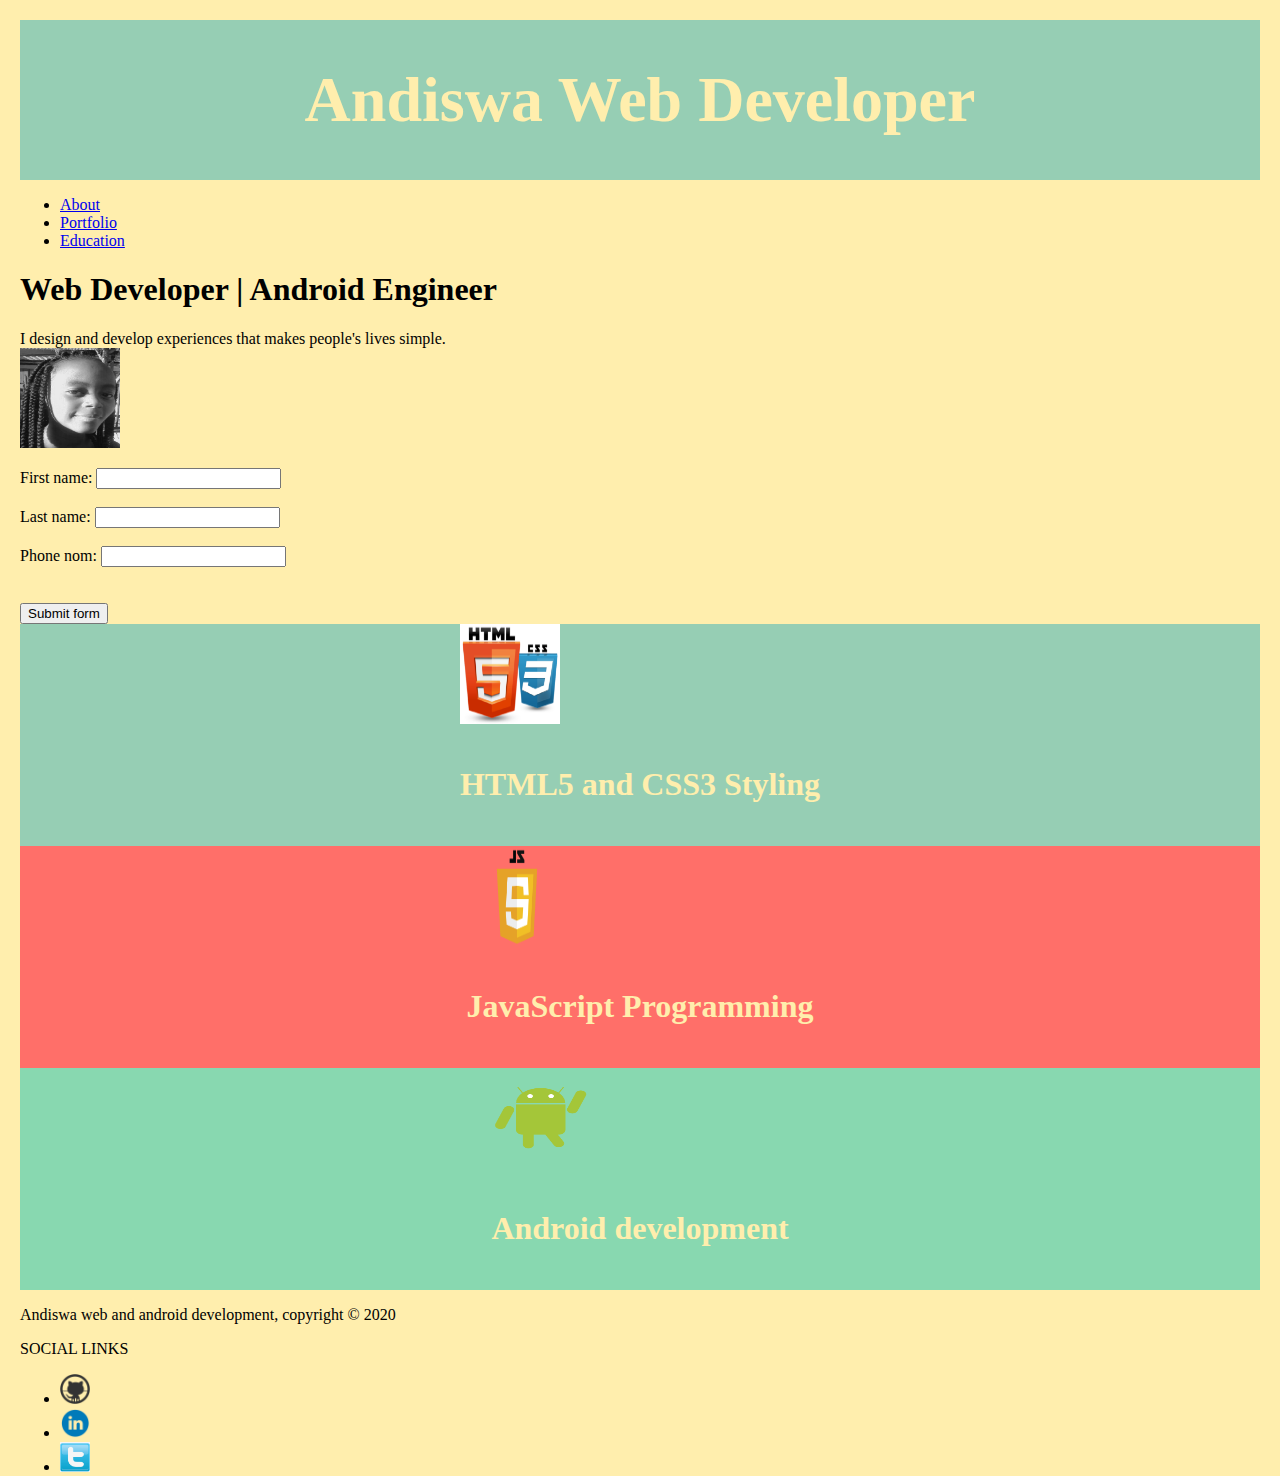
<file: index.html>
<!DOCTYPE html>
<html lang="en" dir="ltr">
  <head>
    
    <meta charset="utf-8">
    <meta name="viewport" content="width=width-device">
    <meta name="viewport" content="height=heihgt-device">
    <meta name="description" content="Afordable web design">
    <meta name="keywords" content="web design,affordable web design,profesional
     web design">
     
     <meta name="author" content="Andiswa">
    <title> Andiswa Mkhonto Web  Dev| Welcome </title>
   
    <link rel="stylesheet" href="basic.css">
    <script src="script.js"></script>
    <!--The viewport is the user's visible area of a web page
    It varies with the device, and will be smaller on a mobile phone than on a computer screen
    A <meta> viewport element gives the browser instructions on how to control the page's dimensions and scaling.-->
  </head>
  <body>
    <header>
      <!--<span> tag is used for grouping and applying styles to inline elements
        The span tag is used with inline elements whilst the div tag is used with block-level content.-->
      <div class="container">
        <div id="branding">
          <h1 id="head"><span class="highlight"> Andiswa</span> Web Developer</h1>
        </div>
        <nav>
          <ul>
            
            <li> <a href="about.html">About</a></li>
            <li> <a href="portfolio.html">Portfolio</a></li>
            <li> <a href="education.html">Education</a></li>
          </ul>
        </nav>
      </div>
    </header>
    <section id="showcase">
      <div class="container">
        <h1>Web Developer | Android Engineer</h1>
        <p id="demo">I design and develop experiences 
          that makes people's lives simple.<br><img src ="images/final (2).JPG"
          width="100px"
          height="100px"
          left:0></p>
      </div>
    </section>
<div class="form">
          First name: <input type="text" id="fname"  required><br><br>
          Last name: <input type="text" id="lname" required><br><br>
          Phone nom: <input type="number" id="pnum" ><br><br><br>
          <input type="button" onclick="myFunction()" value="Submit form">
        </div>
    <section id="boxes">
      <div class="container">
        <div class="box">
          <img src="images/logo_htcc.png" width="100px" height="100px">
          <h4>HTML5 and CSS3 Styling</h4>
        </div>
        <div class="box">
          <img src="images/logo_javas.png" width="100px" height="100px">
          <h4>JavaScript Programming</h4>
        </div>
        <div class="box">
          <img src="images/logo.png" width="100px" height="100px">
          <h4>Android development</h4>
        </div>
      </div>
   <script>
 
   </script>
    </section>
    <footer>
      <p>Andiswa web and android development, copyright &copy; 2020</p>
        <p><sm>SOCIAL LINKS</sm></p>
        <p>	
          <a href="#" target="_blank"><i class="icon-dribbble"></i></a>
          <!-- target blank means Open in New Browser Tab-->
          <ul class="socilIcons">
            <li><a href="http://www.github.com" class="github"target="blank"><img src="images/github.png" width="30" height="30"/></a></li>
            <li><a href="http://www.linkedin.com" class="linkedin"target="blank"><img src="images/linkedin-circle.png" width="30" height="30"/></a></li>
            <li><a href="http://www.twitter.com"target="blank"><img src="images/twitter.png" width="30" height="30"/></a></li>  
        </ul>
        </p>
    </footer>
  </body>
</html>
</file>
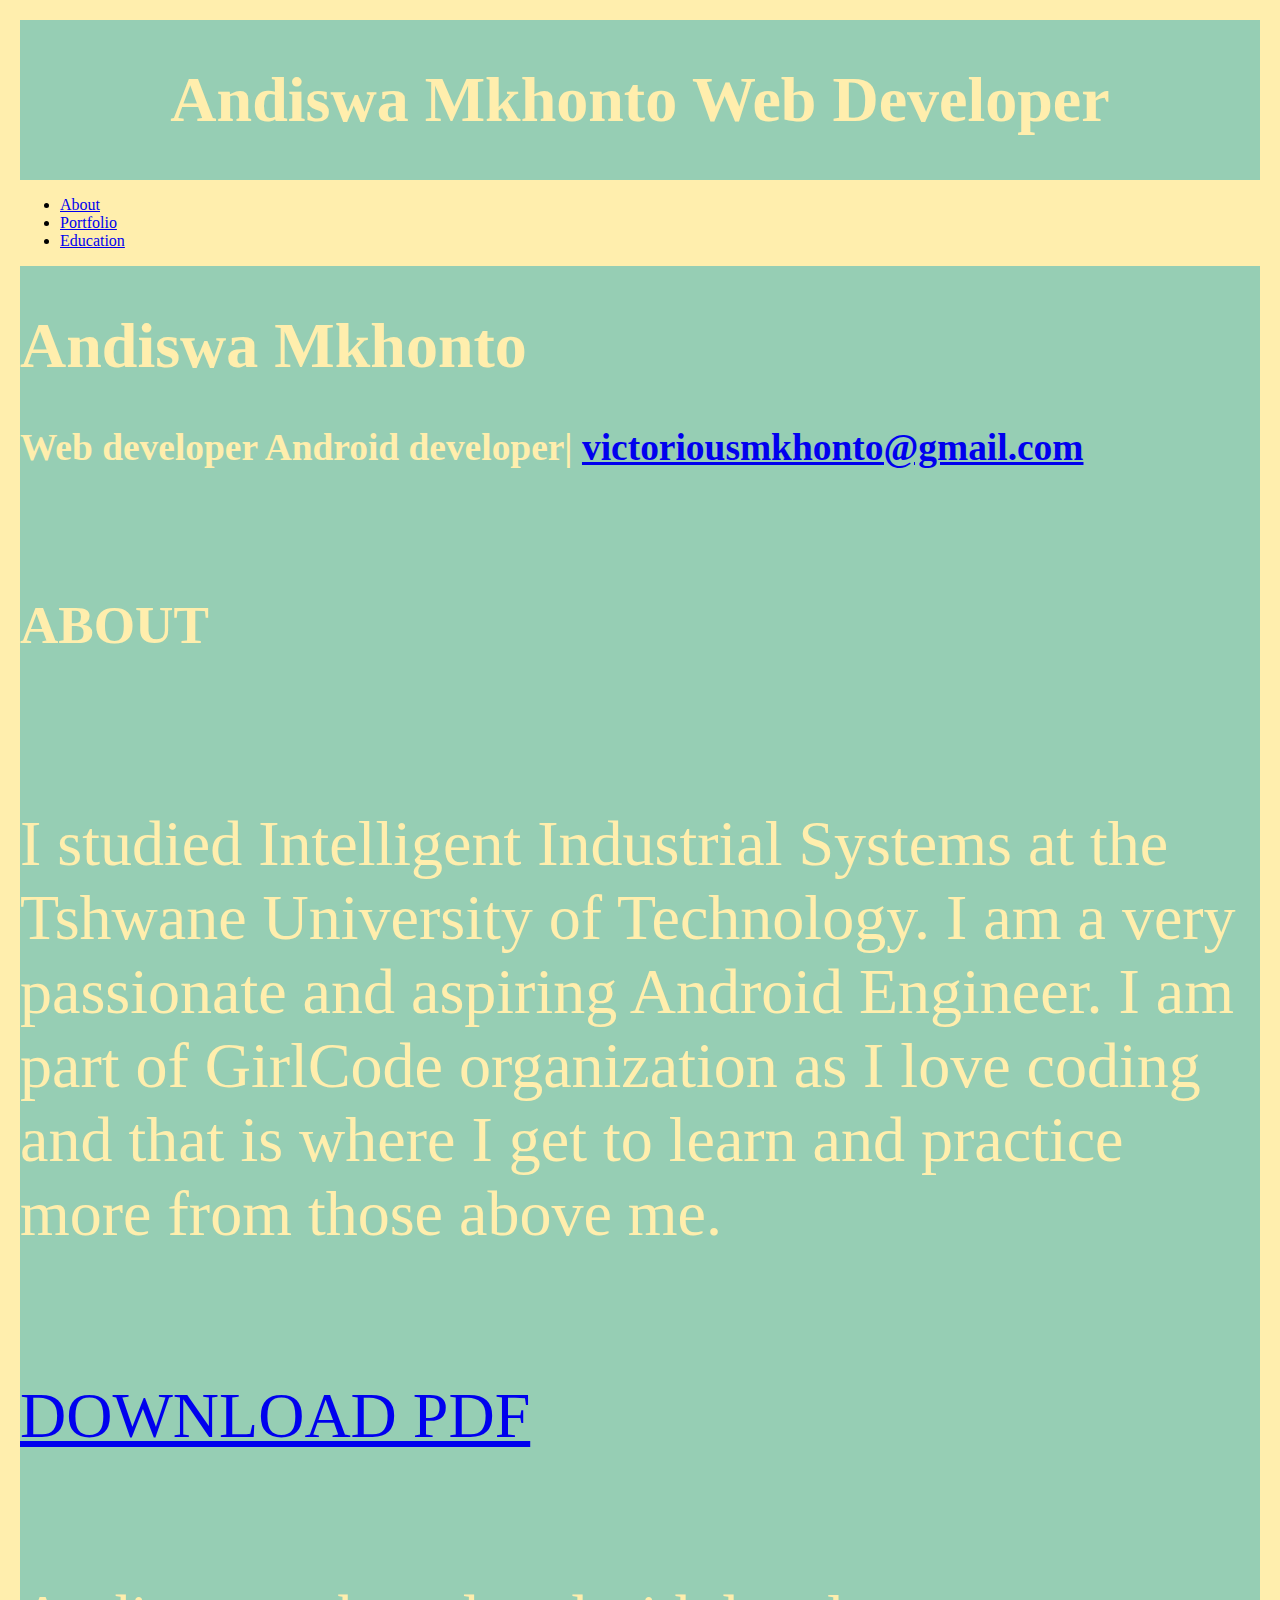
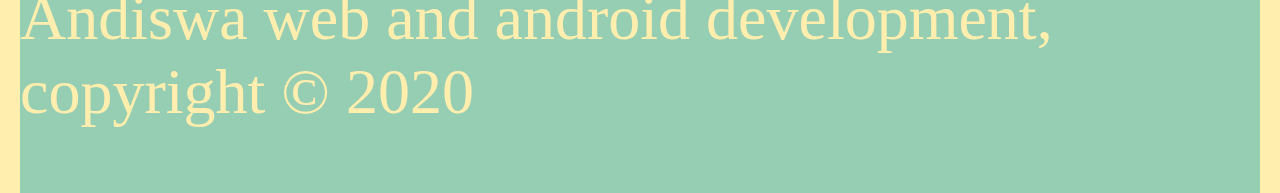
<file: about.html>
<!DOCTYPE html>
<html lang="en" dir="ltr">
  <head>
    <meta charset="utf-8">
    <meta name="viewport" content="width=width-device">
    <meta name="viewport" content="height=heihgt-device">
    <meta name="description" content="Afordable web design">
    <meta name="keywords" content="web design,affordable web design,profesional
     web design">
     <meta name="author" content="Andiswa">
    <title> Andiswa Web Developer | Android Engineer</title>
    <link rel="stylesheet" href="basic.css">
  </head>
  <body>
    <header>
      <div class="container">
        <div id="branding">
          <h1><span class="highlight"> Andiswa Mkhonto</span> Web Developer</h1>
        </div>
        <nav>
          <ul>
           
            <li class="current"> <a href="about.html">About</a></li>
            <li> <a href="portfolio.html">Portfolio</a></li>
            <li> <a href="education.html">Education</a></li>
          </ul>
        </nav>
      </div>
    </header>
      <div class="header" id="headerwrap">
     <div class="container">
       <div class="row centered">
         <div class="col-lg-12">
           <h1>Andiswa Mkhonto</h1>
           <h3>Web developer Android developer|  
            <a href="victoriousmkhonto@gmail.com">victoriousmkhonto@gmail.com</a>
           </h3>
           <section id="about" name="about"></section>
           <div class="about">
             <div class="container">
               <div class="row"> 
                 <div class="col-lg-2 col-lg-offset-1">
                   <h5>ABOUT</h5>
                 </div>
                 <div class="col-lg-6">
          <p>I studied Intelligent Industrial Systems at the Tshwane University of Technology.
            I am a very passionate and aspiring Android Engineer. I am part of GirlCode organization
            as I love coding and that is where I get to learn and practice more from those above me.</p>
          </div>
                 <div class="col-lg-3">
                   <p><a href="my-resume.pdf"><i class="icon-file"></i> <sm>DOWNLOAD PDF</sm></a></p>
                 </div>
    <footer id="about">
      <p>Andiswa web and android development, copyright &copy; 2020</p>
    </footer>
  </body>
</html>
</file>
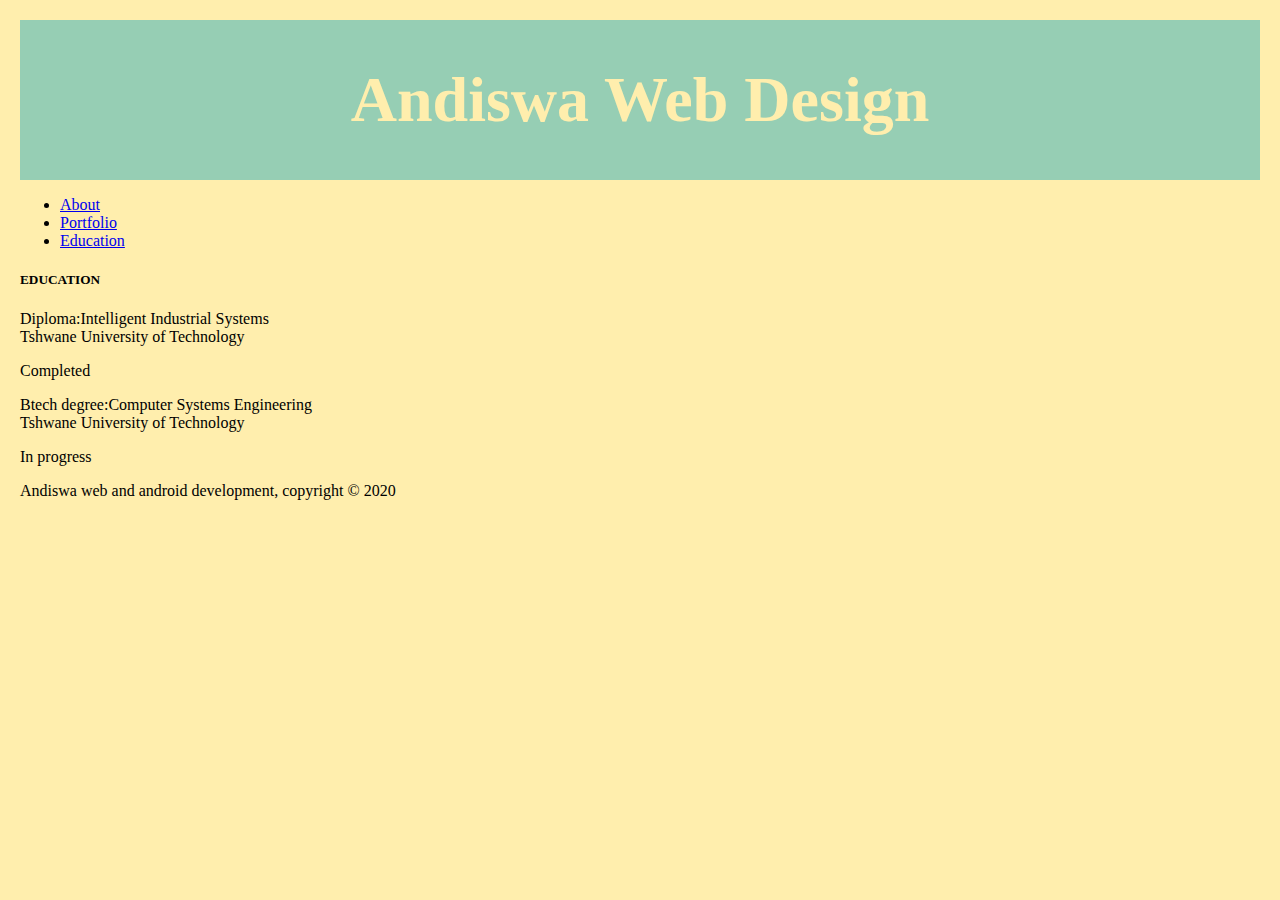
<file: education.html>
<!DOCTYPE html>
<html lang="en" dir="ltr">
  <head>
    <meta charset="utf-8">
    <meta name="viewport" content="width=width-device">
    <meta name="viewport" content="height=heihgt-device">
    <meta name="description" content="Afordable web design">
    <meta name="keywords" content="web design,affordable web design,profesional
     web design">
     <meta name="author" content="Hagzz">
    <title> Andiswa Web Developer | Welcome</title>
    <link rel="stylesheet" href="basic.css">
  </head>
  <body>
    <header>
      <div class="container">
        <div id="branding">
          <h1><span class="highlight"> Andiswa</span> Web Design</h1>
        </div>
        <nav>
          <ul>
           
            <li> <a href="about.html">About</a></li>
            <li> <a href="portfolio.html">Portfolio</a></li>
            <li class="current"> <a href="education.html">Education</a></li>
          </ul>
        </nav>
      </div>
    </header>

    <section id="boxes">
      <div class="containeredu">

        

      <div class="row">

          <div class="col-lg-2 col-lg-offset-1">
            <h5>EDUCATION</h5>
          </div>
        
          <div class="col-lg-6">
            <p><t>Diploma:Intelligent Industrial Systems</t><br/>
              Tshwane University of Technology
              
            </p>
          </div>
          <div class="col-lg-3">
            <p><sm>Completed</sm><br/>
            
            </p>
          </div>
    
          
          <div class="col-lg-6 col-lg-offset-3">
            <p><t>Btech degree:Computer Systems Engineering</t><br/>
               Tshwane University of Technology
              
            </p>
          </div>
          <div class="col-lg-3">
            <p><sm>In progress</sm></p>
          </div> 
    
      </div> 

      </div>
    </section>
    <footer>
      

    <p>Andiswa web and android development, copyright &copy; 2020</p> 
	
	
    </footer>
  </body>
</html>
</file>
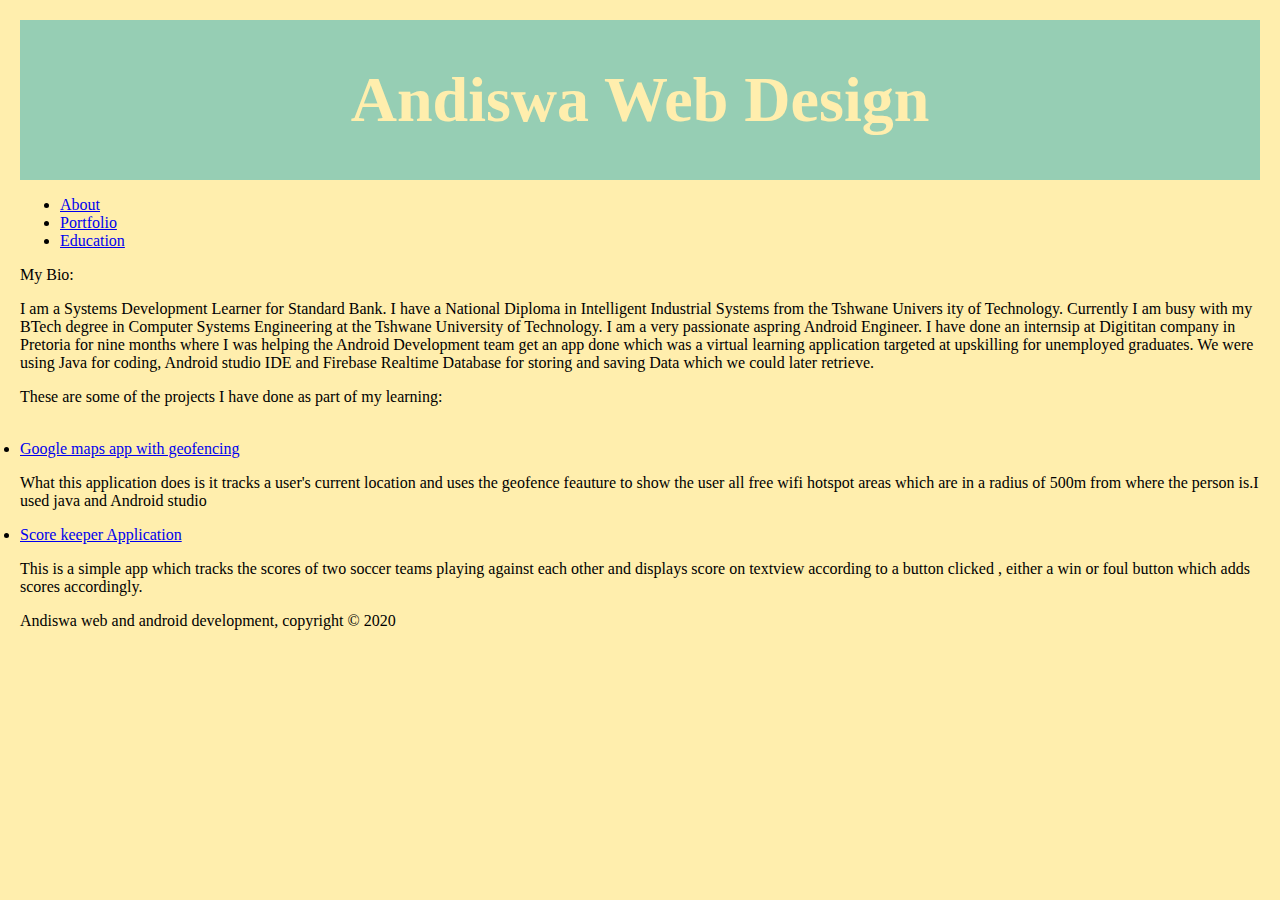
<file: portfolio.html>
<!DOCTYPE html>
<html lang="en" dir="ltr">
  <head>
    <meta charset="utf-8">
    <meta name="viewport" content="width=width-device">
    <meta name="viewport" content="height=heihgt-device">
    <meta name="description" content="Afordable web design">
    <meta name="keywords" content="web design,affordable web design,profesional
     web design">
     <meta name="author" content="Andiswa">
    <title> Andiswa Web Developer | Welcome</title>
    <link rel="stylesheet" href="basic.css">
  </head>
  <body>
    <header>
      <div class="container">
        <div id="branding">
          <h1><span class="highlight"> Andiswa</span> Web Design</h1>
        </div>
        <nav>
          <ul>
           
            <li> <a href="about.html">About</a></li>
           
            <li class="current"> <a href="portfolio.html">Portfolio</a></li>
            <li> <a href="education.html">Education</a></li>
          </ul>
        </nav>
      </div>
    </header>
    
    <section id="boxesp">
      <div class="container1">
    <p>My Bio:</p>
    
       <p>I am a Systems Development Learner for Standard Bank. I have a
         National Diploma in Intelligent Industrial Systems from the Tshwane Univers
         ity of Technology. Currently I am busy with my BTech degree in Computer Systems
         Engineering at the Tshwane University of Technology. I am a very passionate
         aspring Android Engineer. I have done an internsip at Digititan company 
         in Pretoria for nine months where I was helping the Android Development team
         get an app done which was a virtual learning application targeted at upskilling
         for unemployed graduates. We were using Java for coding, Android studio IDE
         and Firebase Realtime Database for storing and saving Data which we could 
         later retrieve.
       </p>
       <p>These are some of the projects I have done as part of my learning:</p><br>

        <li> <a href="https://github.com/AndiswaMkhonto/Googlemaps-with-Geofencing.git">Google maps app with geofencing</a></li>
        <p>What this application does is it tracks a user's current location and uses the geofence feauture to show the user all free wifi hotspot 
        areas which are in a radius of 500m from where the person is.I used java and Android studio</p>
        <li> <a href="https://github.com/AndiswaMkhonto/ScoreKeeperApp.git">Score keeper Application</a></li>
        <p>This is a simple app which tracks the scores of two soccer teams playing against each other and displays score on textview according
        to a button clicked , either a win or foul button which adds scores accordingly.</p> 
      </div>
    </section>
    <footer>
      <p>Andiswa web and android development, copyright &copy; 2020</p>
    </footer>
  </body>
</html>
</file>
<file: basic.css>
.container > div {
    display: grid;
    justify-content: center;
    align-items: center;
    font-size: 2em;
    color: #ffeead;
  }
  
  html, body {
    box-sizing: border-box;
    background-color: #ffeead;
    height: 100%;
    padding: 10px;
    margin: 0px;
  }
  
  .container > div:nth-child(1n) {
    background-color: #96ceb4;	
  }
  
  .container > div:nth-child(3n) {
    background-color: #88d8b0;
  }
  
  .container > div:nth-child(2n) {
    background-color: #ff6f69;
  }
  
  .container > div:nth-child(4n) {
    background-color: #ffcc5c;
  }
</file>
